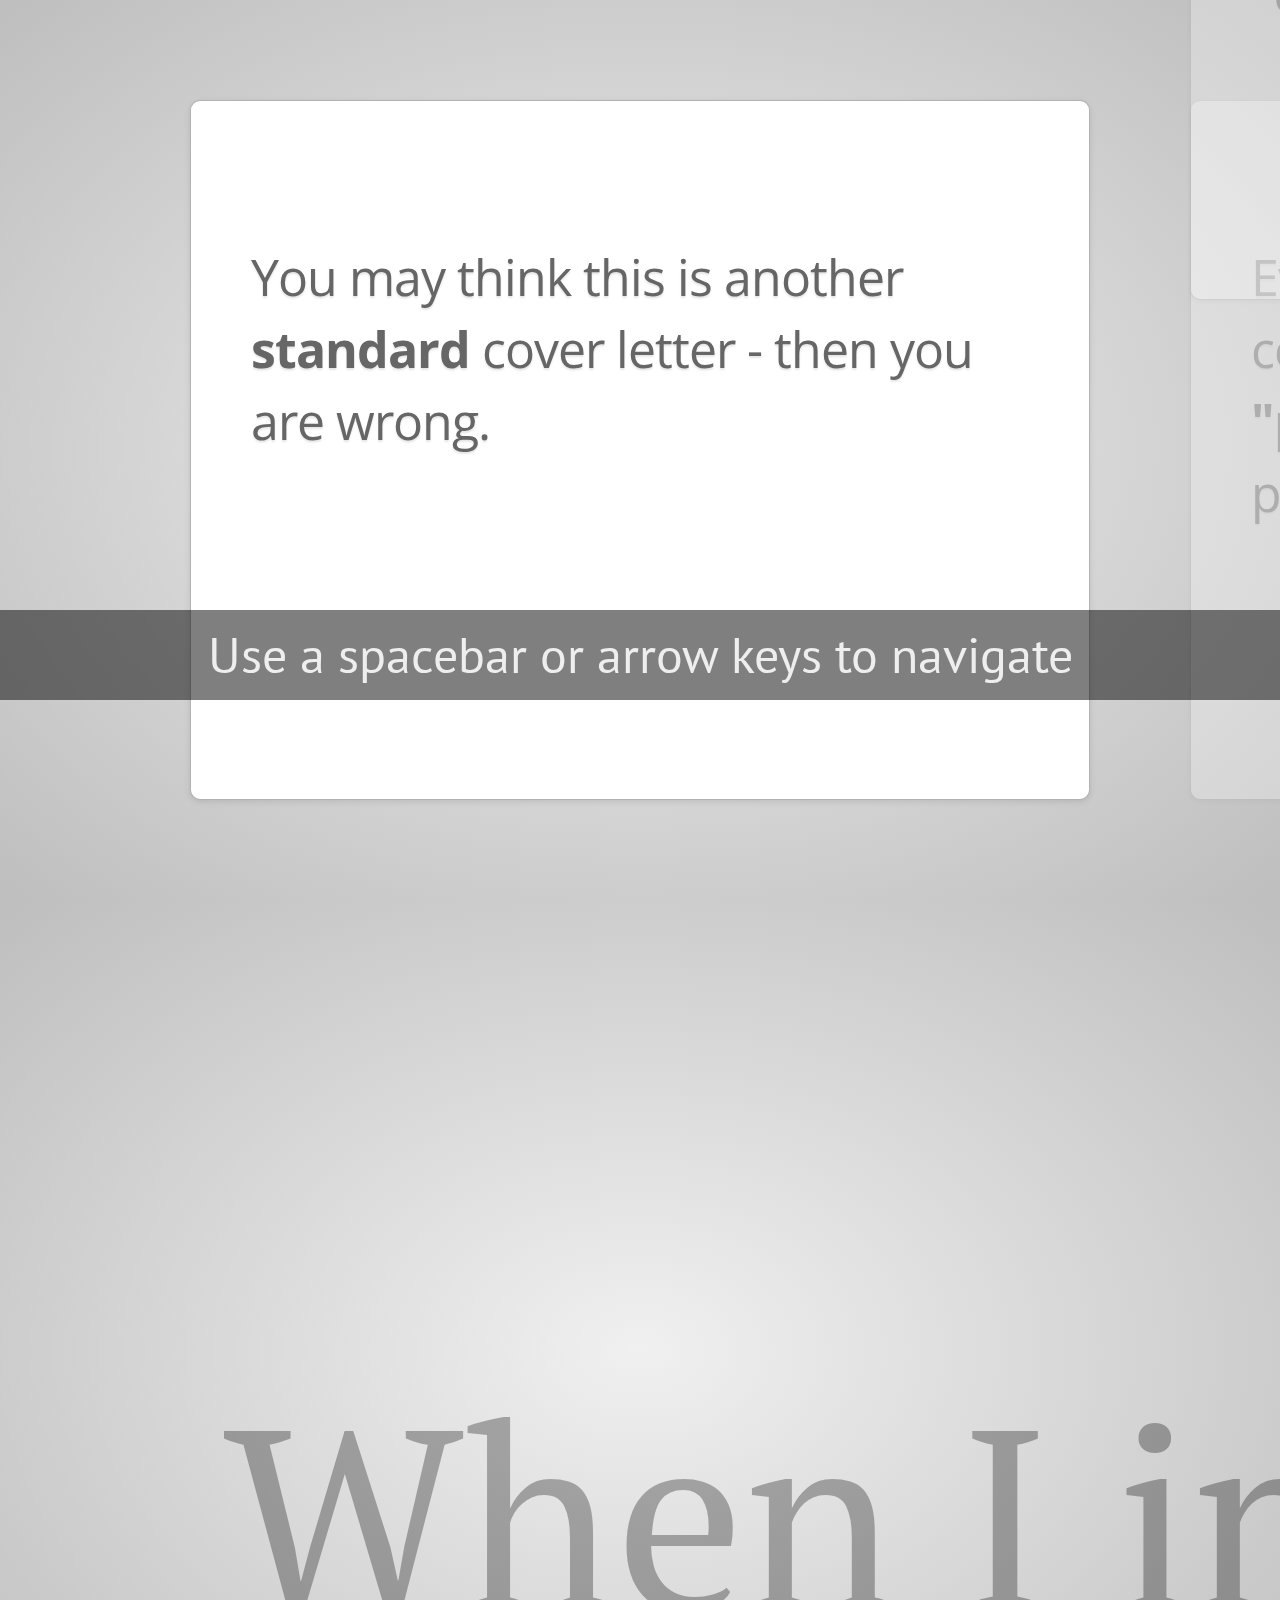
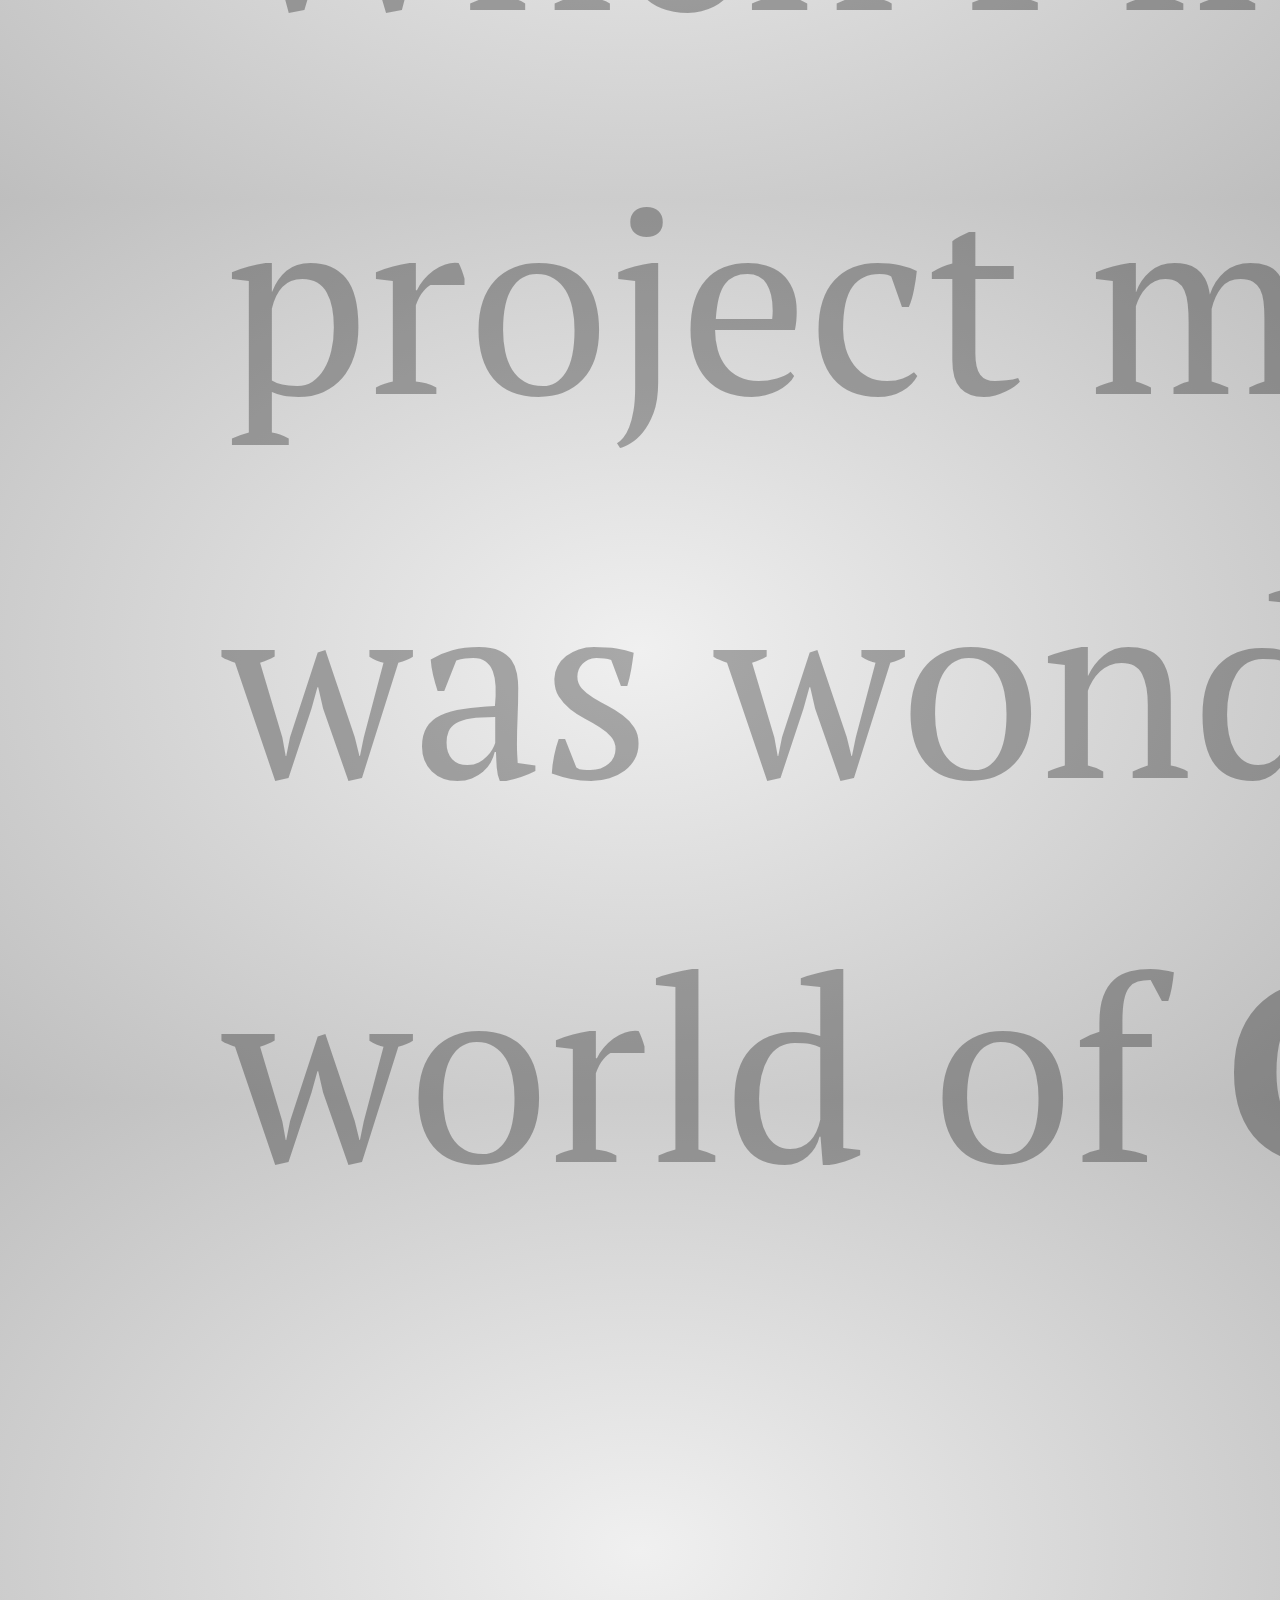
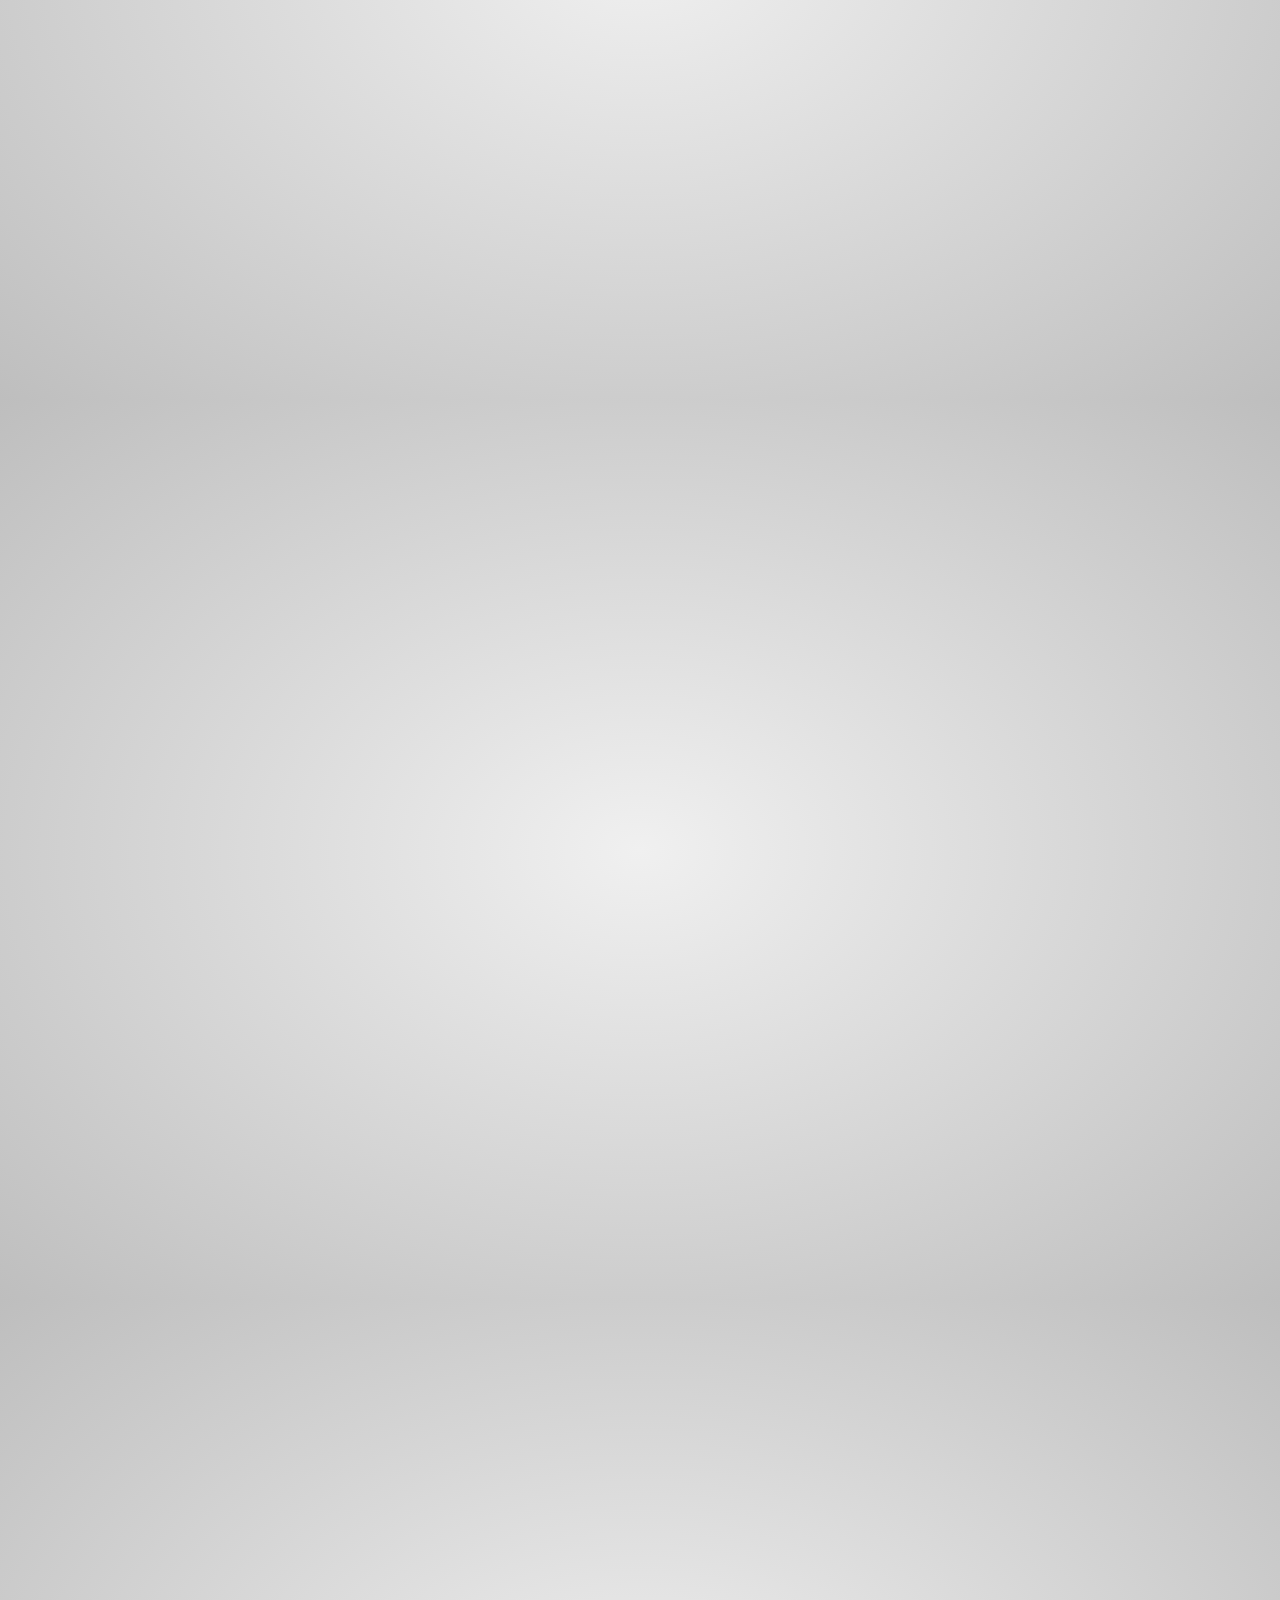
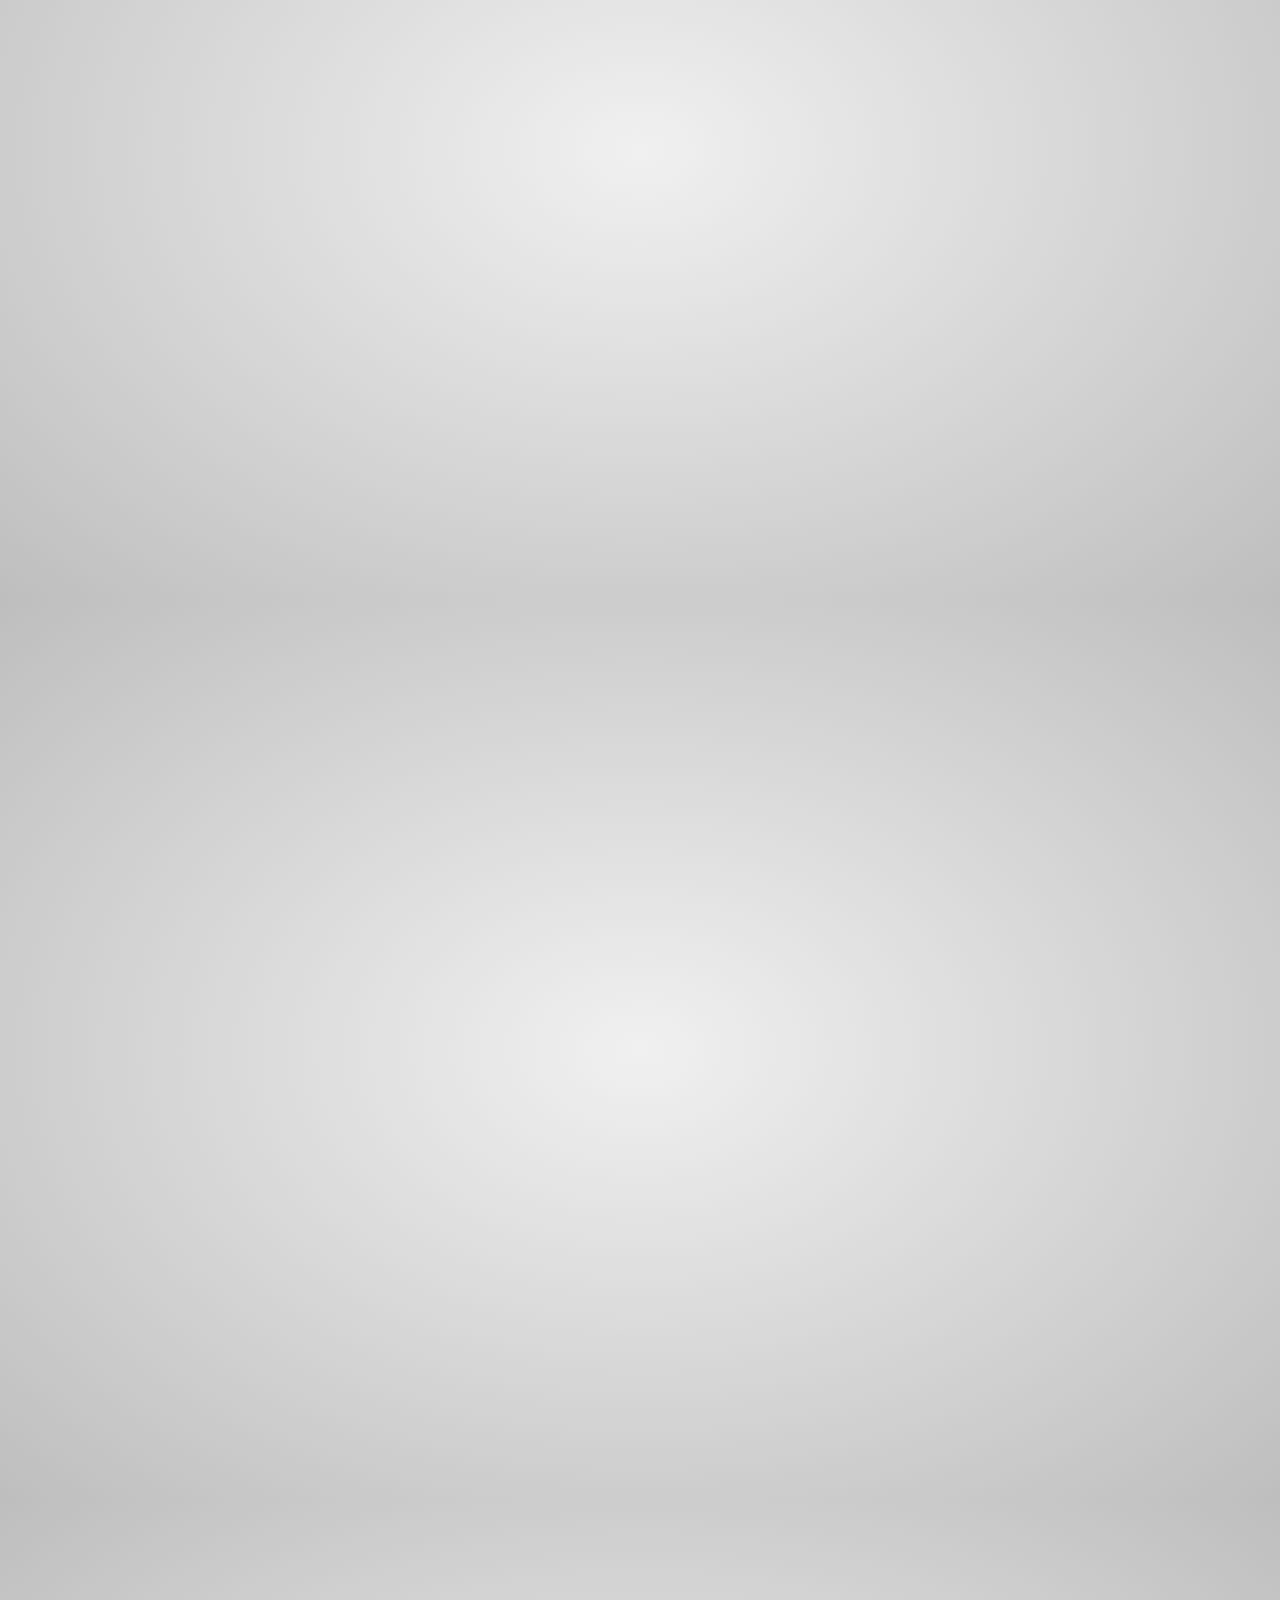
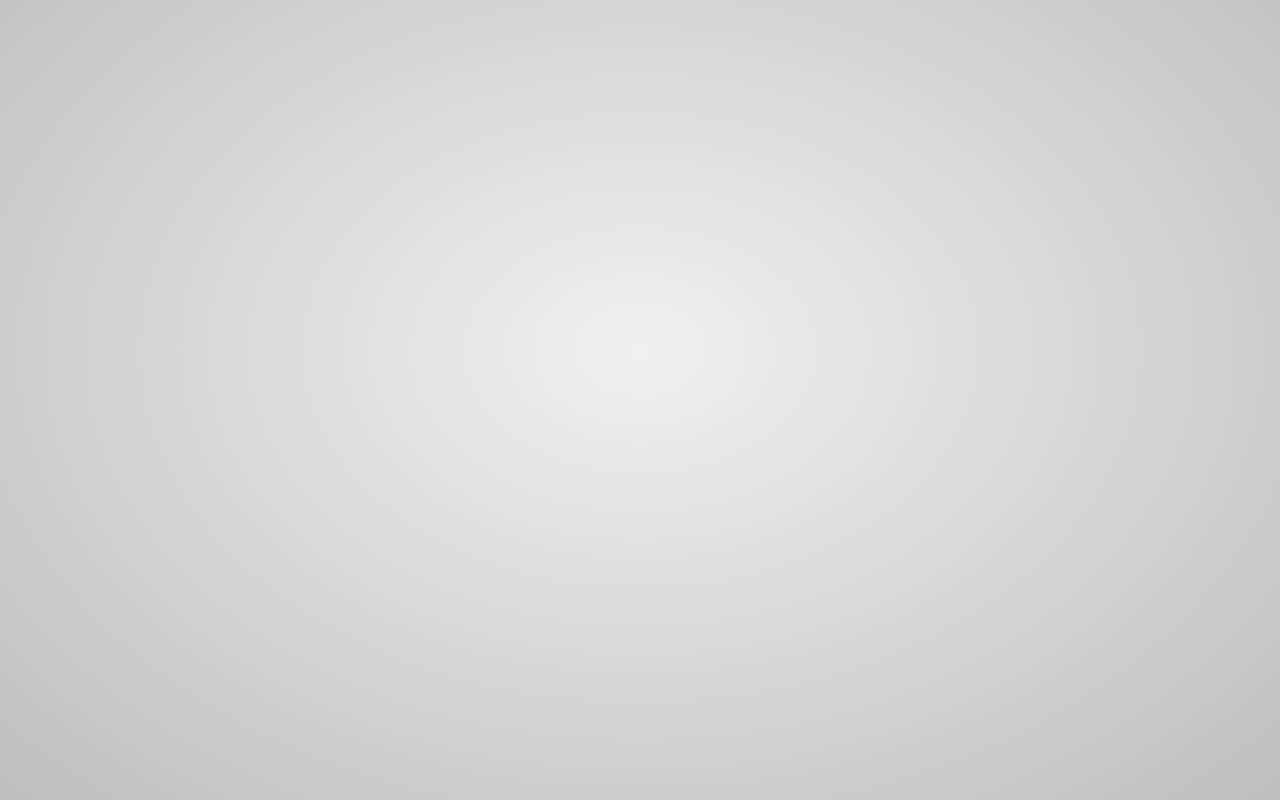
<file: About/index.html>
<!doctype html>

<html lang="en">
<head>
    <meta charset="utf-8" />
    <meta name="viewport" content="width=1024" />
    <meta name="apple-mobile-web-app-capable" content="yes" />
    <title>I am Shanshan Fu, looking for a software engineering job.</title>

    <link href="http://fonts.googleapis.com/css?family=Open+Sans:regular,semibold,italic,italicsemibold|PT+Sans:400,700,400italic,700italic|PT+Serif:400,700,400italic,700italic" rel="stylesheet" />

    <link href="css/impress-demo.css" rel="stylesheet" />
    
    <link rel="shortcut icon" href="favicon.png" />
    <link rel="apple-touch-icon" href="apple-touch-icon.png" />
</head>


<body class="impress-not-supported">
<div id="impress">

    <div id="bored" class="step slide" data-x="-1000" data-y="-1500">
        <q>You may think this is another <b>standard</b> cover letter - then you are wrong.</q>
    </div>

    <div class="step slide" data-x="0" data-y="-1500">
        <q>Everyone can write that <strong>"perfect"</strong> cover letter, but doing the <strong>"perfect"</strong> thing is not always perfect!</q>
    </div>

    <div class="step slide" data-x="0" data-y="-2000">
        <q>Unlike other candidates who probably have a theoretical computing background, I have <strong>"colorful"</strong> background. 
    </div>

    <div id="title" class="step" data-x="0" data-y="-500" data-scale="4">
        <span class="try">When I interned as a project manager in <a href="http://opera.com">Opera, </a>
        <q>I was wondering what did the world of <strong>Geek</strong> look like?
        </span>
        
    </div>

    <div id="its" class="step" data-x="850" data-y="3000" data-rotate="90" data-scale="5">
        <p>Then I started MSc Computing Science courses at <strong>Imperial College</strong> <br/>
        to satisfy my curiosity and become a Coder. Because it could make me </p>
    </div>

    <div id="big" class="step" data-x="3500" data-y="2100" data-rotate="180" data-scale="6">
        <p>realize my <b>big</b> <span class="thoughts">ideas</span></p>
    </div>

    <div id="tiny" class="step" data-x="2825" data-y="2325" data-z="-3000" data-rotate="300" data-scale="1">
        <p>Now I am looking for a job.</p>
    </div>

    <div id="ing" class="step" data-x="3500" data-y="-850" data-rotate="270" data-scale="6">
        <p>To share my <b class="positioning">passions</b>, <b class="rotating">skills</b> and <b class="scaling">ideas</b>after I graduate</p>
    </div>

    <div id="one-more-thing" class="step" data-x="6000" data-y="4000" data-scale="2">
        <p>I Cannot wait to meet with u!</p>
        Email: <a href="shanshan.fu15@imperial.ac.uk">shanshan.fu15@imperial.ac.uk</a>
        
        <br />
        Tel: <a href="tel:07831694604">07831694604</a>
    </div>

    <div id="imagination" class="step" data-x="6300" data-y="2000" data-rotate="20" data-scale="4">
        <p>U want to know more? Go to </p>
        <q><a href="http://www.shanshanforapps.byethost33.com/">My Website</a></q>
    </div>

</div>

<div class="hint">
    <p>Use a spacebar or arrow keys to navigate</p>
</div>
<script>
if ("ontouchstart" in document.documentElement) { 
    document.querySelector(".hint").innerHTML = "<p>Tap on the left or right to navigate</p>";
}
</script>


<script src="js/impress.js"></script>
<script>impress().init();</script>


</body>
</html>
</file>
<file: About/css/impress-demo.css>
/*
    So you like the style of impress.js demo?
    Or maybe you are just curious how it was done?

    You couldn't find a better place to find out!

    Welcome to the stylesheet impress.js demo presentation.

    Please remember that it is not meant to be a part of impress.js and is
    not required by impress.js.
    I expect that anyone creating a presentation for impress.js would create
    their own set of styles.

    But feel free to read through it and learn how to get the most of what
    impress.js provides.

    And let me be your guide.

    Shall we begin?
*/


/*
    We start with a good ol' reset.
    That's the one by Eric Meyer http://meyerweb.com/eric/tools/css/reset/

    You can probably argue if it is needed here, or not, but for sure it
    doesn't do any harm and gives us a fresh start.
*/

html, body, div, span, applet, object, iframe,
h1, h2, h3, h4, h5, h6, p, blockquote, pre,
a, abbr, acronym, address, big, cite, code,
del, dfn, em, img, ins, kbd, q, s, samp,
small, strike, strong, sub, sup, tt, var,
b, u, i, center,
dl, dt, dd, ol, ul, li,
fieldset, form, label, legend,
table, caption, tbody, tfoot, thead, tr, th, td,
article, aside, canvas, details, embed,
figure, figcaption, footer, header, hgroup,
menu, nav, output, ruby, section, summary,
time, mark, audio, video {
    margin: 0;
    padding: 0;
    border: 0;
    font-size: 100%;
    font: inherit;
    vertical-align: baseline;
}

/* HTML5 display-role reset for older browsers */
article, aside, details, figcaption, figure,
footer, header, hgroup, menu, nav, section {
    display: block;
}
body {
    line-height: 1;
}
ol, ul {
    list-style: none;
}
blockquote, q {
    quotes: none;
}
blockquote:before, blockquote:after,
q:before, q:after {
    content: '';
    content: none;
}

table {
    border-collapse: collapse;
    border-spacing: 0;
}

/*
    Now here is when interesting things start to appear.

    We set up <body> styles with default font and nice gradient in the background.
    And yes, there is a lot of repetition there because of -prefixes but we don't
    want to leave anybody behind.
*/
body {
    font-family: 'PT Sans', sans-serif;
    min-height: 740px;

    background: rgb(215, 215, 215);
    background: -webkit-gradient(radial, 50% 50%, 0, 50% 50%, 500, from(rgb(240, 240, 240)), to(rgb(190, 190, 190)));
    background: -webkit-radial-gradient(rgb(240, 240, 240), rgb(190, 190, 190));
    background:    -moz-radial-gradient(rgb(240, 240, 240), rgb(190, 190, 190));
    background:     -ms-radial-gradient(rgb(240, 240, 240), rgb(190, 190, 190));
    background:      -o-radial-gradient(rgb(240, 240, 240), rgb(190, 190, 190));
    background:         radial-gradient(rgb(240, 240, 240), rgb(190, 190, 190));
}

/*
    Now let's bring some text styles back ...
*/
b, strong { font-weight: bold }
i, em { font-style: italic }

/*
    ... and give links a nice look.
*/
a {
    color: inherit;
    text-decoration: none;
    padding: 0 0.1em;
    background: rgba(255,255,255,0.5);
    text-shadow: -1px -1px 2px rgba(100,100,100,0.9);
    border-radius: 0.2em;

    -webkit-transition: 0.5s;
    -moz-transition:    0.5s;
    -ms-transition:     0.5s;
    -o-transition:      0.5s;
    transition:         0.5s;
}

a:hover,
a:focus {
    background: rgba(255,255,255,1);
    text-shadow: -1px -1px 2px rgba(100,100,100,0.5);
}

/*
    Because the main point behind the impress.js demo is to demo impress.js
    we display a fallback message for users with browsers that don't support
    all the features required by it.

    All of the content will be still fully accessible for them, but I want
    them to know that they are missing something - that's what the demo is
    about, isn't it?

    And then we hide the message, when support is detected in the browser.
*/

.fallback-message {
    font-family: sans-serif;
    line-height: 1.3;

    width: 780px;
    padding: 10px 10px 0;
    margin: 20px auto;

    border: 1px solid #E4C652;
    border-radius: 10px;
    background: #EEDC94;
}

.fallback-message p {
    margin-bottom: 10px;
}

.impress-supported .fallback-message {
    display: none;
}

/*
    Now let's style the presentation steps.

    We start with basics to make sure it displays correctly in everywhere ...
*/

.step {
    position: relative;
    width: 900px;
    padding: 40px;
    margin: 20px auto;

    -webkit-box-sizing: border-box;
    -moz-box-sizing:    border-box;
    -ms-box-sizing:     border-box;
    -o-box-sizing:      border-box;
    box-sizing:         border-box;

    font-family: 'PT Serif', georgia, serif;
    font-size: 48px;
    line-height: 1.5;
}

/*
    ... and we enhance the styles for impress.js.

    Basically we remove the margin and make inactive steps a little bit transparent.
*/
.impress-enabled .step {
    margin: 0;
    opacity: 0.3;

    -webkit-transition: opacity 1s;
    -moz-transition:    opacity 1s;
    -ms-transition:     opacity 1s;
    -o-transition:      opacity 1s;
    transition:         opacity 1s;
}

.impress-enabled .step.active { opacity: 1 }

/*
    These 'slide' step styles were heavily inspired by HTML5 Slides:
    http://html5slides.googlecode.com/svn/trunk/styles.css

    ;)

    They cover everything what you see on first three steps of the demo.
*/
.slide {
    display: block;

    width: 900px;
    height: 700px;
    padding: 40px 60px;

    background-color: white;
    border: 1px solid rgba(0, 0, 0, .3);
    border-radius: 10px;
    box-shadow: 0 2px 6px rgba(0, 0, 0, .1);

    color: rgb(102, 102, 102);
    text-shadow: 0 2px 2px rgba(0, 0, 0, .1);

    font-family: 'Open Sans', Arial, sans-serif;
    font-size: 30px;
    line-height: 36px;
    letter-spacing: -1px;
}

.slide q {
    display: block;
    font-size: 50px;
    line-height: 72px;

    margin-top: 100px;
}

.slide q strong {
    white-space: nowrap;
}

/*
    And now we start to style each step separately.

    I agree that this may be not the most efficient, object-oriented and
    scalable way of styling, but most of steps have quite a custom look
    and typography tricks here and there, so they had to be styled separately.

    First is the title step with a big <h1> (no room for padding) and some
    3D positioning along Z axis.
*/

#title {
    padding: 0;
}

#title .try {
    font-size: 64px;
    position: absolute;
    top: -0.5em;
    left: 1.5em;

    -webkit-transform: translateZ(20px);
    -moz-transform:    translateZ(20px);
    -ms-transform:     translateZ(20px);
    -o-transform:      translateZ(20px);
    transform:         translateZ(20px);
}

#title h1 {
    font-size: 190px;

    -webkit-transform: translateZ(50px);
    -moz-transform:    translateZ(50px);
    -ms-transform:     translateZ(50px);
    -o-transform:      translateZ(50px);
    transform:         translateZ(50px);
}

#title .footnote {
    font-size: 32px;
}

/*
    Second step is nothing special, just a text with a link, so it doesn't need
    any special styling.

    Let's move to 'big thoughts' with centered text and custom font sizes.
*/
#big {
    width: 600px;
    text-align: center;
    font-size: 60px;
    line-height: 1;
}

#big b {
    display: block;
    font-size: 250px;
    line-height: 250px;
}

#big .thoughts {
    font-size: 90px;
    line-height: 150px;
}

/*
    'Tiny ideas' just need some tiny styling.
*/
#tiny {
    width: 500px;
    text-align: center;
}

/*
    This step has some animated text ...
*/
#ing { width: 500px }

/*
    ... so we define display to `inline-block` to enable transforms and
    transition duration to 0.5s ...
*/
#ing b {
    display: inline-block;
    -webkit-transition: 0.5s;
    -moz-transition:    0.5s;
    -ms-transition:     0.5s;
    -o-transition:      0.5s;
    transition:         0.5s;
}

/*
    ... and we want 'positioning` word to move up a bit when the step gets
    `present` class ...
*/
#ing.present .positioning {
    -webkit-transform: translateY(-10px);
    -moz-transform:    translateY(-10px);
    -ms-transform:     translateY(-10px);
    -o-transform:      translateY(-10px);
    transform:         translateY(-10px);
}

/*
    ... 'rotating' to rotate a quarter of a second later ...
*/
#ing.present .rotating {
    -webkit-transform: rotate(-10deg);
    -moz-transform:    rotate(-10deg);
    -ms-transform:     rotate(-10deg);
    -o-transform:      rotate(-10deg);
    transform:         rotate(-10deg);

    -webkit-transition-delay: 0.25s;
    -moz-transition-delay:    0.25s;
    -ms-transition-delay:     0.25s;
    -o-transition-delay:      0.25s;
    transition-delay:         0.25s;
}

/*
    ... and 'scaling' to scale down after another quarter of a second.
*/
#ing.present .scaling {
    -webkit-transform: scale(0.7);
    -moz-transform:    scale(0.7);
    -ms-transform:     scale(0.7);
    -o-transform:      scale(0.7);
    transform:         scale(0.7);

    -webkit-transition-delay: 0.5s;
    -moz-transition-delay:    0.5s;
    -ms-transition-delay:     0.5s;
    -o-transition-delay:      0.5s;
    transition-delay:         0.5s;
}

/*
    The 'imagination' step is again some boring font-sizing.
*/

#imagination {
    width: 600px;
}

#imagination .imagination {
    font-size: 78px;
}

/*
    There is nothing really special about 'use the source, Luke' step, too,
    except maybe of the Yoda background.

    As you can see below I've 'hard-coded' it in data URL.
    That's not the best way to serve images, but because that's just this one
    I decided it will be OK to have it this way.

    Just make sure you don't blindly copy this approach.
*/
#source {
    width: 700px;
    padding-bottom: 300px;

    /* Yoda Icon :: Pixel Art from Star Wars http://www.pixeljoint.com/pixelart/1423.htm */
    background-image: url([data-uri]);
    background-position: bottom right;
    background-repeat: no-repeat;
}

#source q {
    font-size: 60px;
}

/*
    And the "it's in 3D" step again brings some 3D typography - just for fun.

    Because we want to position <span> elements in 3D we set transform-style to
    `preserve-3d` on the paragraph.
    It is not needed by webkit browsers, but it is in Firefox. It's hard to say
    which behaviour is correct as 3D transforms spec is not very clear about it.
*/
#its-in-3d p {
    -webkit-transform-style: preserve-3d;
    -moz-transform-style:    preserve-3d; /* Y U need this Firefox?! */
    -ms-transform-style:     preserve-3d;
    -o-transform-style:      preserve-3d;
    transform-style:         preserve-3d;
}

/*
    Below we position each word separately along Z axis and we want it to transition
    to default position in 0.5s when the step gets `present` class.

    Quite a simple idea, but lot's of styles and prefixes.
*/
#its-in-3d span,
#its-in-3d b {
    display: inline-block;
    -webkit-transform: translateZ(40px);
    -moz-transform:    translateZ(40px);
    -ms-transform:     translateZ(40px);
    -o-transform:      translateZ(40px);
     transform:        translateZ(40px);

    -webkit-transition: 0.5s;
    -moz-transition:    0.5s;
    -ms-transition:     0.5s;
    -o-transition:      0.5s;
    transition:         0.5s;
}

#its-in-3d .have {
    -webkit-transform: translateZ(-40px);
    -moz-transform:    translateZ(-40px);
    -ms-transform:     translateZ(-40px);
    -o-transform:      translateZ(-40px);
    transform:         translateZ(-40px);
}

#its-in-3d .you {
    -webkit-transform: translateZ(20px);
    -moz-transform:    translateZ(20px);
    -ms-transform:     translateZ(20px);
    -o-transform:      translateZ(20px);
    transform:         translateZ(20px);
}

#its-in-3d .noticed {
    -webkit-transform: translateZ(-40px);
    -moz-transform:    translateZ(-40px);
    -ms-transform:     translateZ(-40px);
    -o-transform:      translateZ(-40px);
    transform:         translateZ(-40px);
}

#its-in-3d .its {
    -webkit-transform: translateZ(60px);
    -moz-transform:    translateZ(60px);
    -ms-transform:     translateZ(60px);
    -o-transform:      translateZ(60px);
    transform:         translateZ(60px);
}

#its-in-3d .in {
    -webkit-transform: translateZ(-10px);
    -moz-transform:    translateZ(-10px);
    -ms-transform:     translateZ(-10px);
    -o-transform:      translateZ(-10px);
    transform:         translateZ(-10px);
}

#its-in-3d .footnote {
    font-size: 32px;

    -webkit-transform: translateZ(-10px);
    -moz-transform:    translateZ(-10px);
    -ms-transform:     translateZ(-10px);
    -o-transform:      translateZ(-10px);
    transform:         translateZ(-10px);
}

#its-in-3d.present span,
#its-in-3d.present b {
    -webkit-transform: translateZ(0px);
    -moz-transform:    translateZ(0px);
    -ms-transform:     translateZ(0px);
    -o-transform:      translateZ(0px);
    transform:         translateZ(0px);
}

/*
    The last step is an overview.
    There is no content in it, so we make sure it's not visible because we want
    to be able to click on other steps.

*/
#overview { display: none }

/*
    We also make other steps visible and give them a pointer cursor using the
    `impress-on-` class.
*/
.impress-on-overview .step {
    opacity: 1;
    cursor: pointer;
}


/*
    Now, when we have all the steps styled let's give users a hint how to navigate
    around the presentation.

    The best way to do this would be to use JavaScript, show a delayed hint for a
    first time users, then hide it and store a status in cookie or localStorage...

    But I wanted to have some CSS fun and avoid additional scripting...

    Let me explain it first, so maybe the transition magic will be more readable
    when you read the code.

    First of all I wanted the hint to appear only when user is idle for a while.
    You can't detect the 'idle' state in CSS, but I delayed a appearing of the
    hint by 5s using transition-delay.

    You also can't detect in CSS if the user is a first-time visitor, so I had to
    make an assumption that I'll only show the hint on the first step. And when
    the step is changed hide the hint, because I can assume that user already
    knows how to navigate.

    To summarize it - hint is shown when the user is on the first step for longer
    than 5 seconds.

    The other problem I had was caused by the fact that I wanted the hint to fade
    in and out. It can be easily achieved by transitioning the opacity property.
    But that also meant that the hint was always on the screen, even if totally
    transparent. It covered part of the screen and you couldn't correctly clicked
    through it.
    Unfortunately you cannot transition between display `block` and `none` in pure
    CSS, so I needed a way to not only fade out the hint but also move it out of
    the screen.

    I solved this problem by positioning the hint below the bottom of the screen
    with CSS transform and moving it up to show it. But I also didn't want this move
    to be visible. I wanted the hint only to fade in and out visually, so I delayed
    the fade in transition, so it starts when the hint is already in its correct
    position on the screen.

    I know, it sounds complicated ... maybe it would be easier with the code?
*/

.hint {
    /*
        We hide the hint until presentation is started and from browsers not supporting
        impress.js, as they will have a linear scrollable view ...
    */
    display: none;

    /*
        ... and give it some fixed position and nice styles.
    */
    position: fixed;
    left: 0;
    right: 0;
    bottom: 200px;

    background: rgba(0,0,0,0.5);
    color: #EEE;
    text-align: center;

    font-size: 50px;
    padding: 20px;

    z-index: 100;

    /*
        By default we don't want the hint to be visible, so we make it transparent ...
    */
    opacity: 0;

    /*
        ... and position it below the bottom of the screen (relative to it's fixed position)
    */
    -webkit-transform: translateY(400px);
    -moz-transform:    translateY(400px);
    -ms-transform:     translateY(400px);
    -o-transform:      translateY(400px);
    transform:         translateY(400px);

    /*
        Now let's imagine that the hint is visible and we want to fade it out and move out
        of the screen.

        So we define the transition on the opacity property with 1s duration and another
        transition on transform property delayed by 1s so it will happen after the fade out
        on opacity finished.

        This way user will not see the hint moving down.
    */
    -webkit-transition: opacity 1s, -webkit-transform 0.5s 1s;
    -moz-transition:    opacity 1s,    -moz-transform 0.5s 1s;
    -ms-transition:     opacity 1s,     -ms-transform 0.5s 1s;
    -o-transition:      opacity 1s,      -o-transform 0.5s 1s;
    transition:         opacity 1s,         transform 0.5s 1s;
}

/*
    Now we 'enable' the hint when presentation is initialized ...
*/
.impress-enabled .hint { display: block }

/*
    ... and we will show it when the first step (with id 'bored') is active.
*/
.impress-on-bored .hint {
    /*
        We remove the transparency and position the hint in its default fixed
        position.
    */
    opacity: 1;

    -webkit-transform: translateY(0px);
    -moz-transform:    translateY(0px);
    -ms-transform:     translateY(0px);
    -o-transform:      translateY(0px);
    transform:         translateY(0px);

    /*
        Now for fade in transition we have the oposite situation from the one
        above.

        First after 4.5s delay we animate the transform property to move the hint
        into its correct position and after that we fade it in with opacity
        transition.
    */
    -webkit-transition: opacity 1s 5s, -webkit-transform 0.5s 4.5s;
    -moz-transition:    opacity 1s 5s,    -moz-transform 0.5s 4.5s;
    -ms-transition:     opacity 1s 5s,     -ms-transform 0.5s 4.5s;
    -o-transition:      opacity 1s 5s,      -o-transform 0.5s 4.5s;
    transition:         opacity 1s 5s,         transform 0.5s 4.5s;
}

/*
    And as the last thing there is a workaround for quite strange bug.
    It happens a lot in Chrome. I don't remember if I've seen it in Firefox.

    Sometimes the element positioned in 3D (especially when it's moved back
    along Z axis) is not clickable, because it falls 'behind' the <body>
    element.

    To prevent this, I decided to make <body> non clickable by setting
    pointer-events property to `none` value.
    Value if this property is inherited, so to make everything else clickable
    I bring it back on the #impress element.

    If you want to know more about `pointer-events` here are some docs:
    https://developer.mozilla.org/en/CSS/pointer-events

    There is one very important thing to notice about this workaround - it makes
    everything 'unclickable' except what's in #impress element.

    So use it wisely ... or don't use at all.
*/
.impress-enabled          { pointer-events: none }
.impress-enabled #impress { pointer-events: auto }

/*
    There is one funny thing I just realized.

    Thanks to this workaround above everything except #impress element is invisible
    for click events. That means that the hint element is also not clickable.
    So basically all of this transforms and delayed transitions trickery was probably
    not needed at all...

    But it was fun to learn about it, wasn't it?
*/

/*
    That's all I have for you in this file.
    Thanks for reading. I hope you enjoyed it at least as much as I enjoyed writing it
    for you.
*/
</file>
